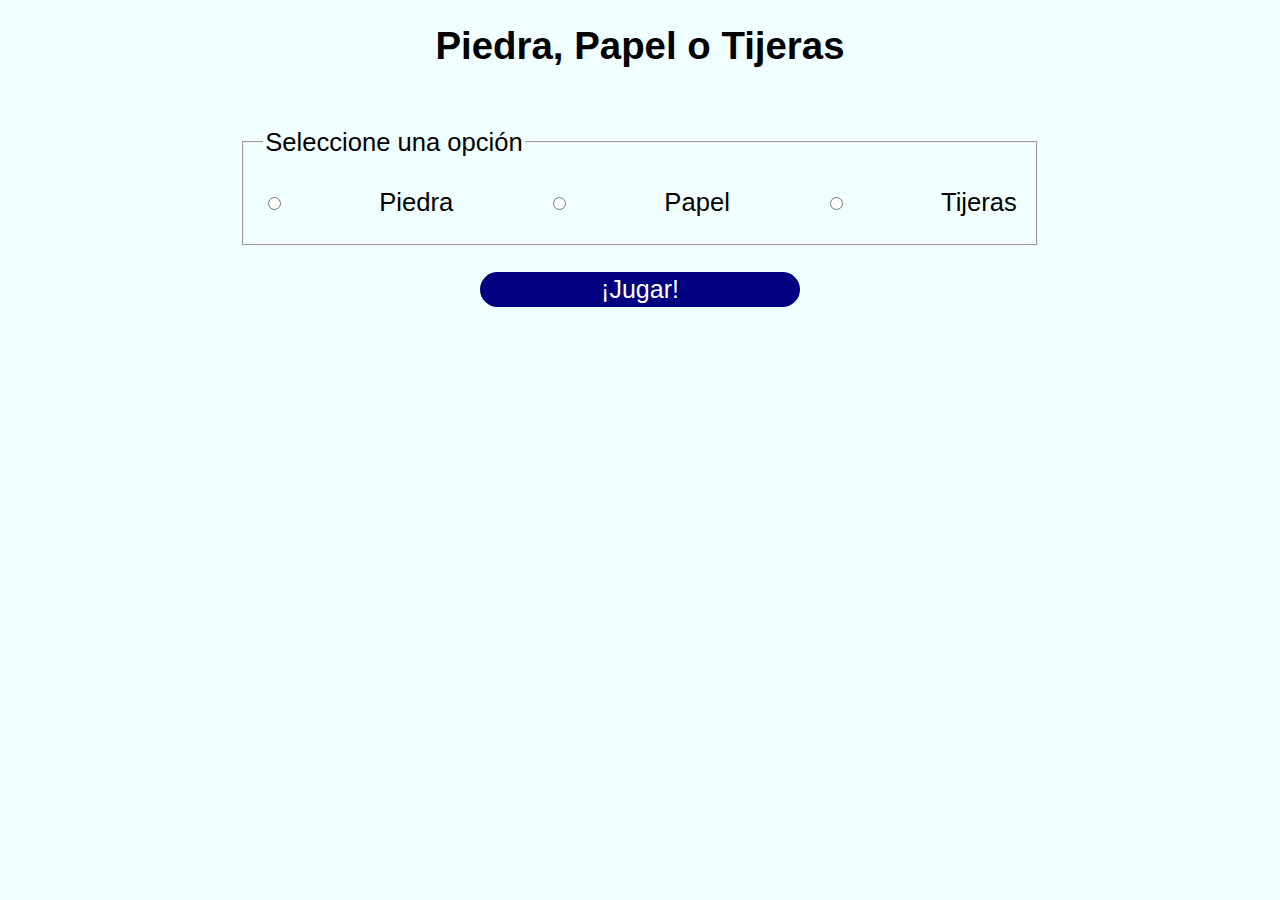
<file: rock-paper-scissors/index.html>
<html>
    <head>
        <script src="js/main.js"></script>
        <link rel="stylesheet" href="css/main.css">
    </head>
    <body>
        <main class="contenedor contenido-centrado">
            <div class="titulo">
                <h2 class="centrar-texto">Piedra, Papel o Tijeras</h2>
            </div>


            <form>
            <fieldset>
                <legend>Seleccione una opción</legend>
                    <div class="opciones">
                        <input type="radio" id="opc1" name="seleccion" class="opciones" value="Piedra">
                        <label class="label" for="opc1" >Piedra</label>

                        <input type="radio" id="opc2" name="seleccion" class="opciones"  value="Papel">
                        <label class="label" for="opc2" >Papel</label>

                        <input type="radio" id="opc3" name="seleccion" class="opciones"  value="Tijeras">
                        <label class="label" for="opc3" >Tijeras</label>
                    </div>
            </fieldset>
            </form>
            
            <input type="submit" onclick ="evaluar()" value="¡Jugar!" class="boton centrar-texto">

        </main>
    </body>
</html>
</file>
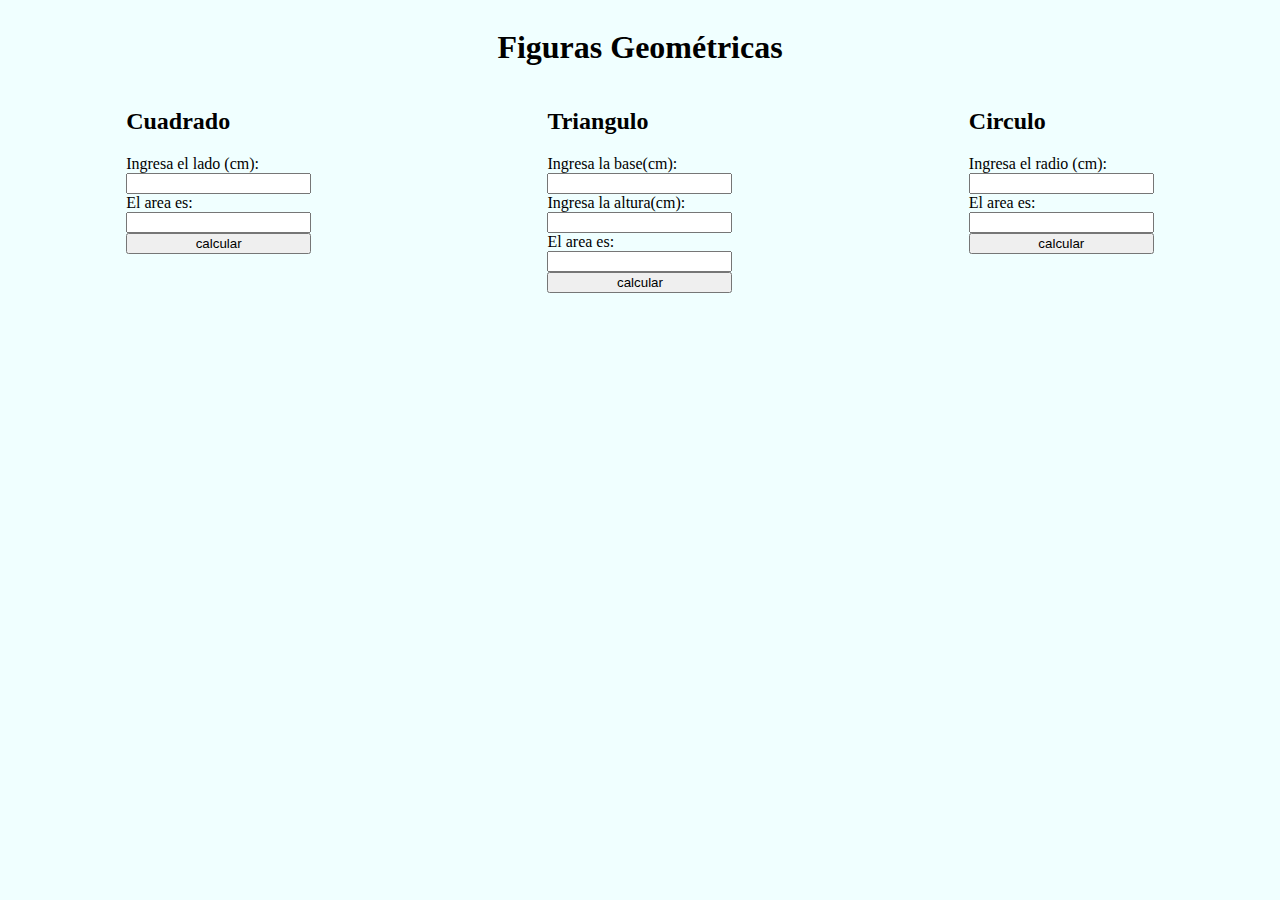
<file: JS-practico/figuras/index.html>
<html>
    <head>
        <script src="js/main.js"></script>
        <link rel="stylesheet" href="css/styles.css">
    </head>
    <body>
        <main class="global">
        <center>
            <h1>Figuras Geométricas</h1>
        </center>
        <div class="elementos">
            <div>
            <h2>Cuadrado</h2>
                <div class="contenedor">
                    <label for="l_cuadrado">Ingresa el lado (cm):</label>
                    <input class="clean" id="l_cuadrado" type="text">

                    <label for="a_cuadrado">El area es:</label>
                    <input class="clean" id="a_cuadrado" type="text">

                    <input type="submit" class="calcular" onclick="datosCuadrado();" value="calcular">
                
                </div>
            </div>
            <div>
            <h2>Triangulo</h2>
                <div class="contenedor">
                    <label for="b_triangulo">Ingresa la base(cm):</label>
                    <input class="clean" id="b_triangulo" type="text">

                    <label for="h_triangulo">Ingresa la altura(cm):</label>
                    <input class="clean" id="h_triangulo" type="text">

                    <label for="a_triangulo">El area es:</label>
                    <input class="clean" id="a_triangulo" type="text">

                    <input type="submit" class="calcular" onclick="datosTriangulo();" value="calcular">
                </div>
            </div>
            <div>
            <h2>Circulo</h2>
                <div class="contenedor">
                    <label for="r_circulo">Ingresa el radio (cm):</label>
                    <input class="clean" id="r_circulo" type="text">

                    <label for="a_circulo">El area es:</label>
                    <input class="clean" id="a_circulo" type="text">

                    <input type="submit" class="calcular" onclick="datosCirculo();" value="calcular">
                </div>
            </div>
        </div>
    </main>
    </body>
</html>
</file>
<file: rock-paper-scissors/css/main.css>
html {
    box-sizing: border-box;
    background-color: azure;
}
body {
    font-family: 'Lato', sans-serif;
    font-size: 1.6rem;
    line-height: 2;
}
.contenedor {
    width: 95%;
    max-width: 120rem; 
    margin: 0 auto;
}
.centrar-texto {
    text-align: center;
}
.contenido-centrado {
    max-width: 800px;
}
.opciones {
    display: flex;
    justify-content: space-between;
    align-items: center;
}
input.boton {
    border-radius: 25px;
    background: navy;
    font-size: 25px;
    border-color: transparent;
    color: white;
    width: 40%;
    margin-left: 30%;
    margin-right: 30%
}
</file>
<file: JS-practico/figuras/css/styles.css>
html{
    background-color: azure;
}
.contenedor{
    display: grid;
}
.global{
    display: flex;
    flex-direction: column;
}
.elementos{
    display: flex;
    justify-content: space-around;
}
</file>
